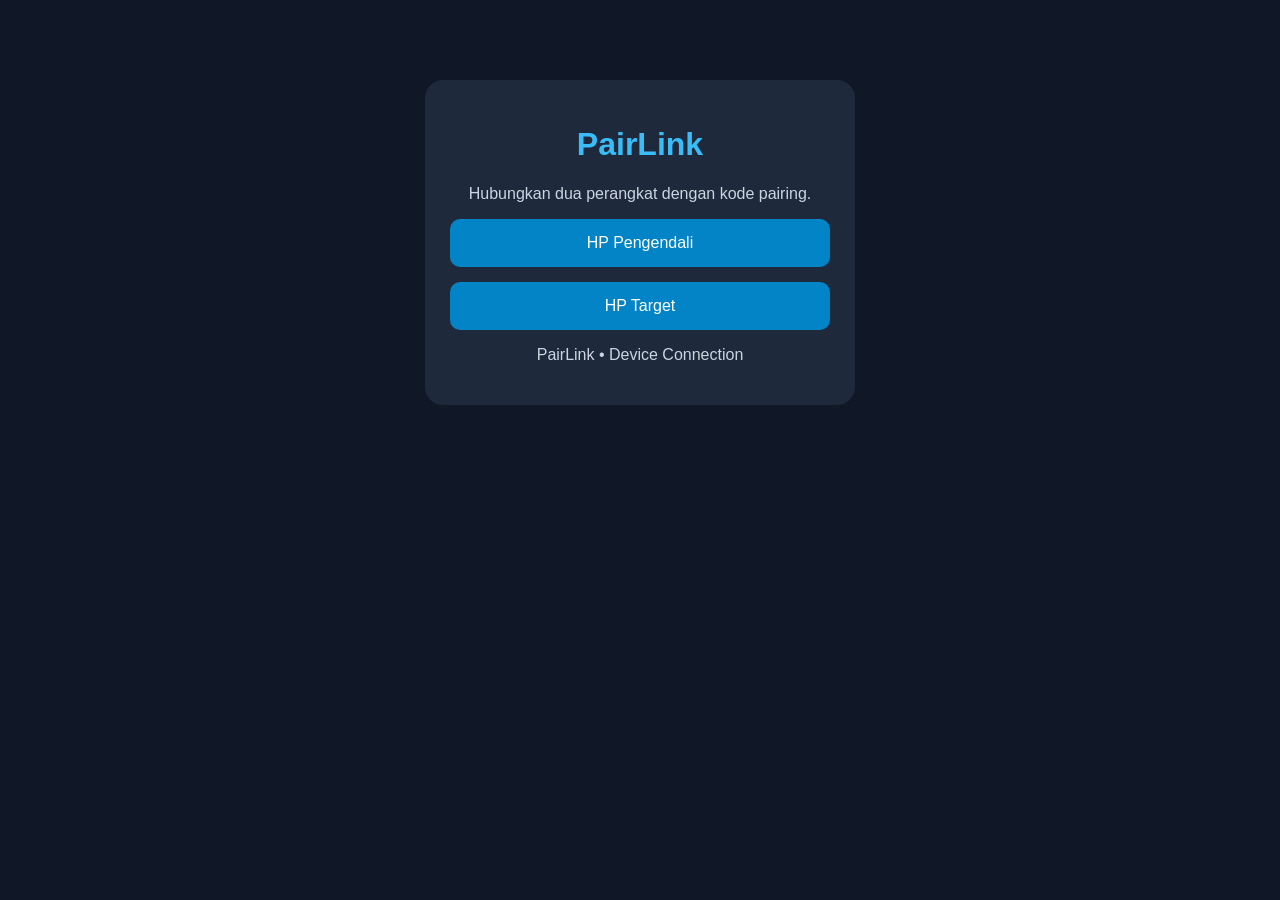
<file: Index.html>
<!DOCTYPE html>
<html lang="id">
<head>
<meta charset="UTF-8">
<meta name="viewport" content="width=device-width, initial-scale=1">
<title>PairLink</title>
<style>
body {
  margin: 0;
  font-family: Arial, sans-serif;
  background: #101827;
  color: white;
  text-align: center;
  padding: 30px 15px;
}
.container {
  max-width: 380px;
  margin: 50px auto;
  background: #1e293b;
  padding: 25px;
  border-radius: 18px;
}
h1 { color: #38bdf8; }
p { color: #cbd5e1; }
a {
  display: block;
  padding: 15px;
  margin: 15px 0;
  border-radius: 10px;
  background: #0284c7;
  color: white;
  text-decoration: none;
}
</style>
</head>
<body>
<div class="container">
  <h1>PairLink</h1>
  <p>Hubungkan dua perangkat dengan kode pairing.</p>
  <a href="controller.html">HP Pengendali</a>
  <a href="target.html">HP Target</a>
  <p>PairLink • Device Connection</p>
</div>
</body>
</html>
</file>
